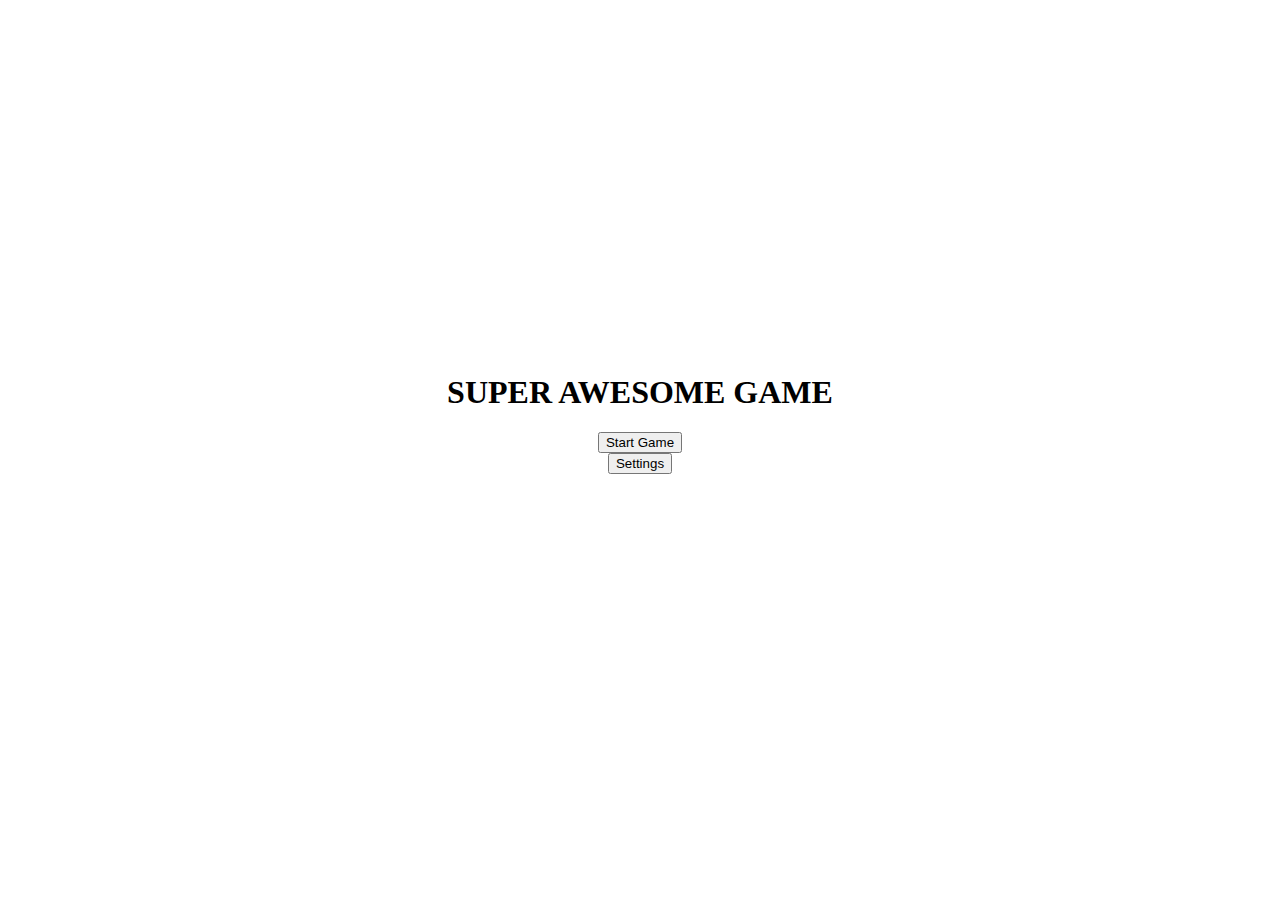
<file: index.html>
<!DOCTYPE html>
<html lang="en">
<head>
    <meta charset="UTF-8">
    <meta name="viewport" content="width=device-width, initial-scale=1.0">
    <title>Document</title>
    <link rel="stylesheet" href="style.css">
</head>
<body>
    <div class="menu-container">
        <div id="start-menu">
            <h1>SUPER AWESOME GAME</h1>
            <button id="startButton">Start Game</button>
            <button id="settingsButton">Settings</button>
        </div>
        <div class="settings-menu">
            <h2>Settings</h2>
            <label for="sound">Sound:</label>
            <input type="checkbox" id="sound" checked>
            <br>
            <label for="music">Music:</label>
            <input type="checkbox" id="music" checked>
            <br>
            <label for="difficulty">Difficulty:</label>
            <select id="difficulty">
                <option value="Easy">Easy</option>
                <option value="Medium">Medium</option>
                <option value="Hard">Hard</option>
            </select>
            <br>
            <h3>Keybinds:</h3>
            <p>F - Deflect</p>
            <p>Q - Dash</p>
            <p>Arrow keys - Movement</p>
            <button id="closeSettings">Close</button>
        </div>
        <div id="canvas-container">
            <canvas id="canvas" width="900" height="450"></canvas>
        </div>
    </div>
    <div class="healthbar-container">
        <div id="healthbar"></div>
    </div>
    <script type="module" src="./js/constants.js"></script>
    <script type="module" src="./js/player.js"></script>
    <script type="module" src="./js/bot.js"></script>
    <script type="module" src="./js/projectile.js"></script>
    <script type="module" src="./js/utils.js"></script>
    <script type="module" src="./js/game.js"></script>
    <script type="module" src="./js/events.js"></script>
    <script type="module" src="./js/main.js"></script>
</body>
</html>
</file>
<file: style.css>
#start-menu {
  display: flex;
  flex-direction: column;
  justify-content: space-around;
  align-items: center;
}

#canvas-container {
  display: flex;
  justify-content: center;
  align-items: space-evenly;
  display: none;
}

#canvas {
  border: 1px solid black;
  background-image: url('sprites/background.jpg');
  background-size: cover;
  background-position: center;
}

.healthbar-container {
  display: flex;
  justify-content: space-evenly;
  align-items: center;
  display: none; /* Initially hidden */
}

#healthbar {
  background-color: red;
  width: 900px;
  height: 20px;
  border: 2px solid black;
}

.menu-container {
  display: flex;
  justify-content: center;
  align-items: center;
  height: 90vh;
}

#startButton {
  cursor: pointer;
}

.settings-menu {
  display: none;
  position: absolute;
  top: 50%;
  left: 50%;
  transform: translate(-50%, -50%);
  background-color: rgba(255, 255, 255, 0.9);
  padding: 20px;
  border: 1px solid #ccc;
  border-radius: 5px;
  text-align: center;
}

.settings-menu h2 {
  margin-bottom: 10px;
}

.settings-menu label {
  display: inline-block;
  margin-bottom: 5px;
}

.settings-menu button {
  margin-top: 10px;
}
</file>
